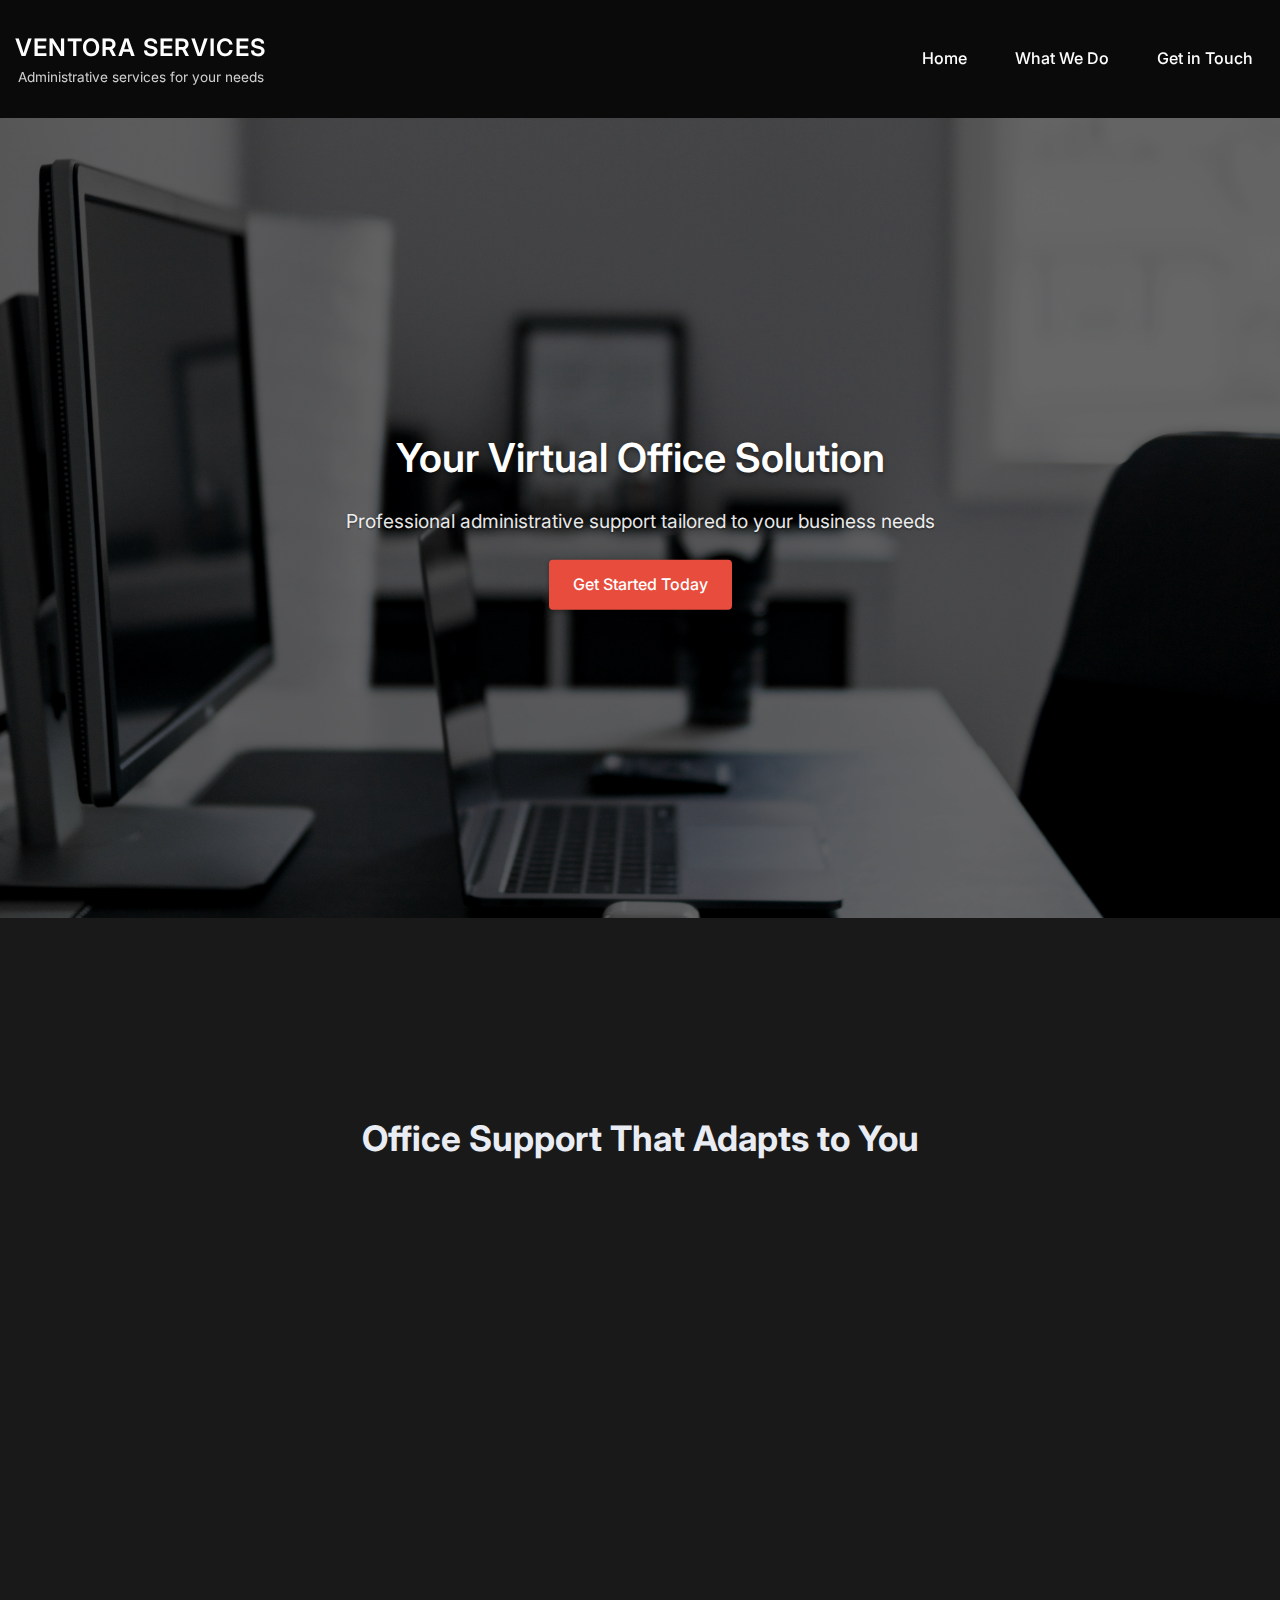
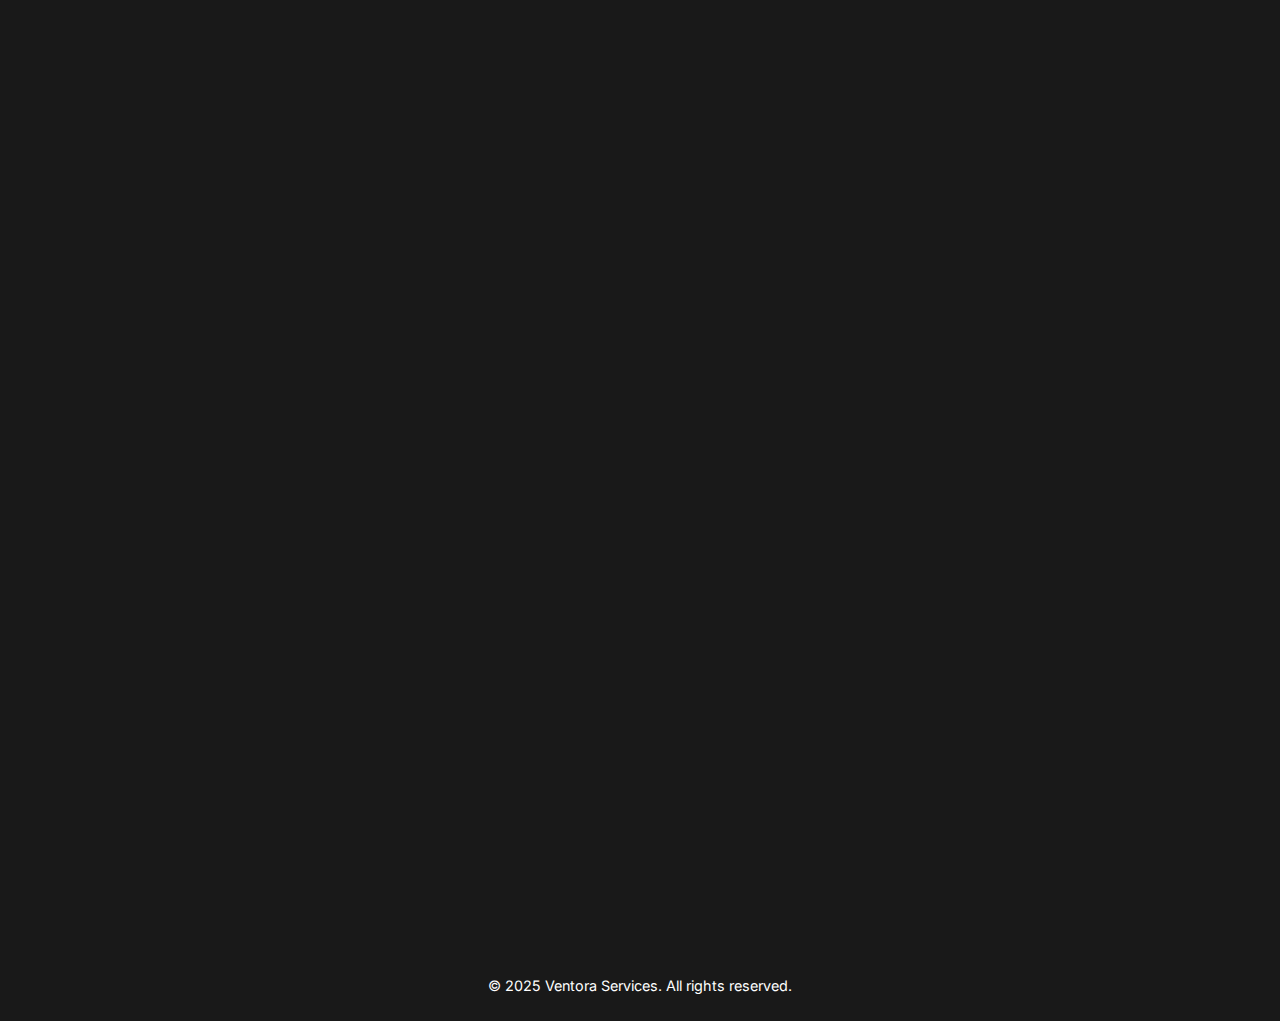
<file: index.html>
<!DOCTYPE html>
<html lang="en">

<head>
  <meta charset="UTF-8" />
  <meta name="viewport" content="width=device-width, initial-scale=1.0">
  <title>Ventora Services - Home</title>

  <!-- Google Fonts -->
  <link href="https://fonts.googleapis.com/css2?family=Inter:wght@400;600&display=swap" rel="stylesheet">

  <!-- Bootstrap CSS -->
  <link href="https://cdn.jsdelivr.net/npm/bootstrap@5.0.2/dist/css/bootstrap.min.css" rel="stylesheet"
    integrity="sha384-EVSTQN3/azprG1Anm3QDgpJLIm9Nao0Yz1ztcQTwFspd3yD65VohhpuuCOmLASjC" crossorigin="anonymous">

  <link href="https://unpkg.com/aos@2.3.1/dist/aos.css" rel="stylesheet">
  <script src="https://unpkg.com/aos@2.3.1/dist/aos.js"></script>

  <!-- Font Awesome for Icons -->
  <link rel="stylesheet" href="https://cdnjs.cloudflare.com/ajax/libs/font-awesome/6.5.0/css/all.min.css">


  <!-- Custom CSS -->
  <link rel="stylesheet" href="style.css" />

  <link href="https://unpkg.com/aos@2.3.1/dist/aos.css" rel="stylesheet">
</head>

<body>

  <header>
    <div class="container">
      <div class="logo">
        <h1>VENTORA SERVICES</h1>
        <p>Administrative services for your needs</p>
      </div>
      <button class="menu-toggle" onclick="toggleMenu()">☰</button>
      <nav id="nav">
        <a href="index.html">Home</a>
        <a href="what-we-do.html">What We Do</a>
        <a href="getintouch.html">Get in Touch</a>
      </nav>
    </div>
  </header>

  <!-- Hero Section -->
  <section class="hero">
    <div class="hero-image-container">
      <img src="12.jpg" alt="Virtual assistant managing digital interfaces and data" class="hero-background">
      <div class="hero-overlay"></div>
      <div class="container">
        <div class="hero-content">
          <h2>Your Virtual Office Solution</h2>
          <p>Professional administrative support tailored to your business needs</p>
          <a href="getintouch.html" class="btn">Get Started Today</a>
        </div>
      </div>
    </div>
  </section>

  <!-- Sección de título centrado -->
  <section class="container_section_title">
    <h2 class="text-center mb-4 custom-title">Office Support That Adapts to You</h2>
  </section>

  <!-- Sección de cuadros -->
  <section class="container_section" style="display: flex; justify-content: center;">
    <div class="row row-cols-1 row-cols-sm-2 row-cols-md-2 row-cols-lg-2 g-5" data-aos="zoom-in"
      data-aos-duration="1000">
      <div class="col" style="display: flex; justify-content: end;">
        <div class="card h-100 card_index">
          <div class="icon" style=" display: flex; justify-content: center;">
            <i class="fas fa-user-clock fa-2x "></i>
          </div>
          <div class="card-body" style="text-align: center;">
            <h5 class="card-title-index">Virtual Assistance</h5>
            <p>We help run your office or act as your virtual assistant based on your specific needs.
          </div>
        </div>
      </div>
      <div class="col" style=" display: flex; justify-content: start;">
        <div class="card h-100 card_index">
          <div class="icon" style=" display: flex; justify-content: center;">
            <i class="fas fa-chart-line fa-2x"></i>
          </div>
          <div class="card-body" style="text-align: center;">
            <h5 class="card-title-index">Efficiency & Quality</h5>
            <p class="">Our work quality stands out. Improve your clerical and office tasks with us.</p>
          </div>
        </div>
      </div>
      <div class="col" style=" display: flex; justify-content: end;">
        <div class="card h-100 card_index">
          <div class="icon" style=" display: flex; justify-content: center ;">
            <i class="fas fa-network-wired fa-2x"></i>
          </div>
          <div class="card-body" style="text-align: center;">
            <h5 class="card-title-index">Remote Team</h5>
            <p>We act as your remote staff with fixed rates, saving on payroll and operations costs.
          </div>
        </div>
      </div>
      <div class="col" style=" display: flex; justify-content: start;">
        <div class="card h-100 card_index">
          <div class="icon" style=" display: flex; justify-content: center;">
            <i class="fas fa-dollar-sign fa-2x"></i>
          </div>
          <div class="card-body" style="text-align: center;">
            <h5 class="card-title-index">Flexible Pricing</h5>
            <p>Our fees adapt to your workload — regular work means lower costs. Negotiable rates.</p>
          </div>
        </div>
      </div>

    </div>
    </div>




    <!-- 

    <div class="row gx-5 gy-5 justify-content-center">
      <div class="col-12 col-sm-6 col-lg-3">
        <div class="custom-box">
          <i class="fas fa-user-clock fa-2x icon"></i>
          <h5 class="custom-text">Virtual Assistance</h5>
          <p class="custom-text">We help run your office or act as your virtual assistant based on your specific needs.
          </p>
        </div>
      </div>
      <div class="col-12 col-sm-6 col-lg-3">
        <div class="custom-box">
          <i class="fas fa-chart-line fa-2x icon"></i>
          <h5 class="custom-text">Efficiency & Quality</h5>
          <p class="custom-text">Our work quality stands out. Improve your clerical and office tasks with us.</p>
        </div>
      </div>
      <div class="col-12 col-sm-6 col-lg-3">
        <div class="custom-box">
          <i class="fas fa-network-wired fa-2x icon"></i>
          <h5 class="custom-text">Remote Team</h5>
          <p class="custom-text">We act as your remote staff with fixed rates, saving on payroll and operations costs.
          </p>
        </div>
      </div>
      <div class="col-12 col-sm-6 col-lg-3">
        <div class="custom-box">
          <i class="fas fa-dollar-sign fa-2x icon"></i>
          <h5 class="custom-text">Flexible Pricing</h5>
          <p class="custom-text">Our fees adapt to your workload — regular work means lower costs. Negotiable rates.</p>
        </div>
      </div>
    </div> -->
  </section>

  <footer>
    <p class="text-center py-3">&copy; 2025 Ventora Services. All rights reserved.</p>
  </footer>

  <script>
    function toggleMenu() {
      document.getElementById("nav").classList.toggle("active");
    }
  </script>
  <script>
    AOS.init();
  </script>

</body>

</html>
</file>
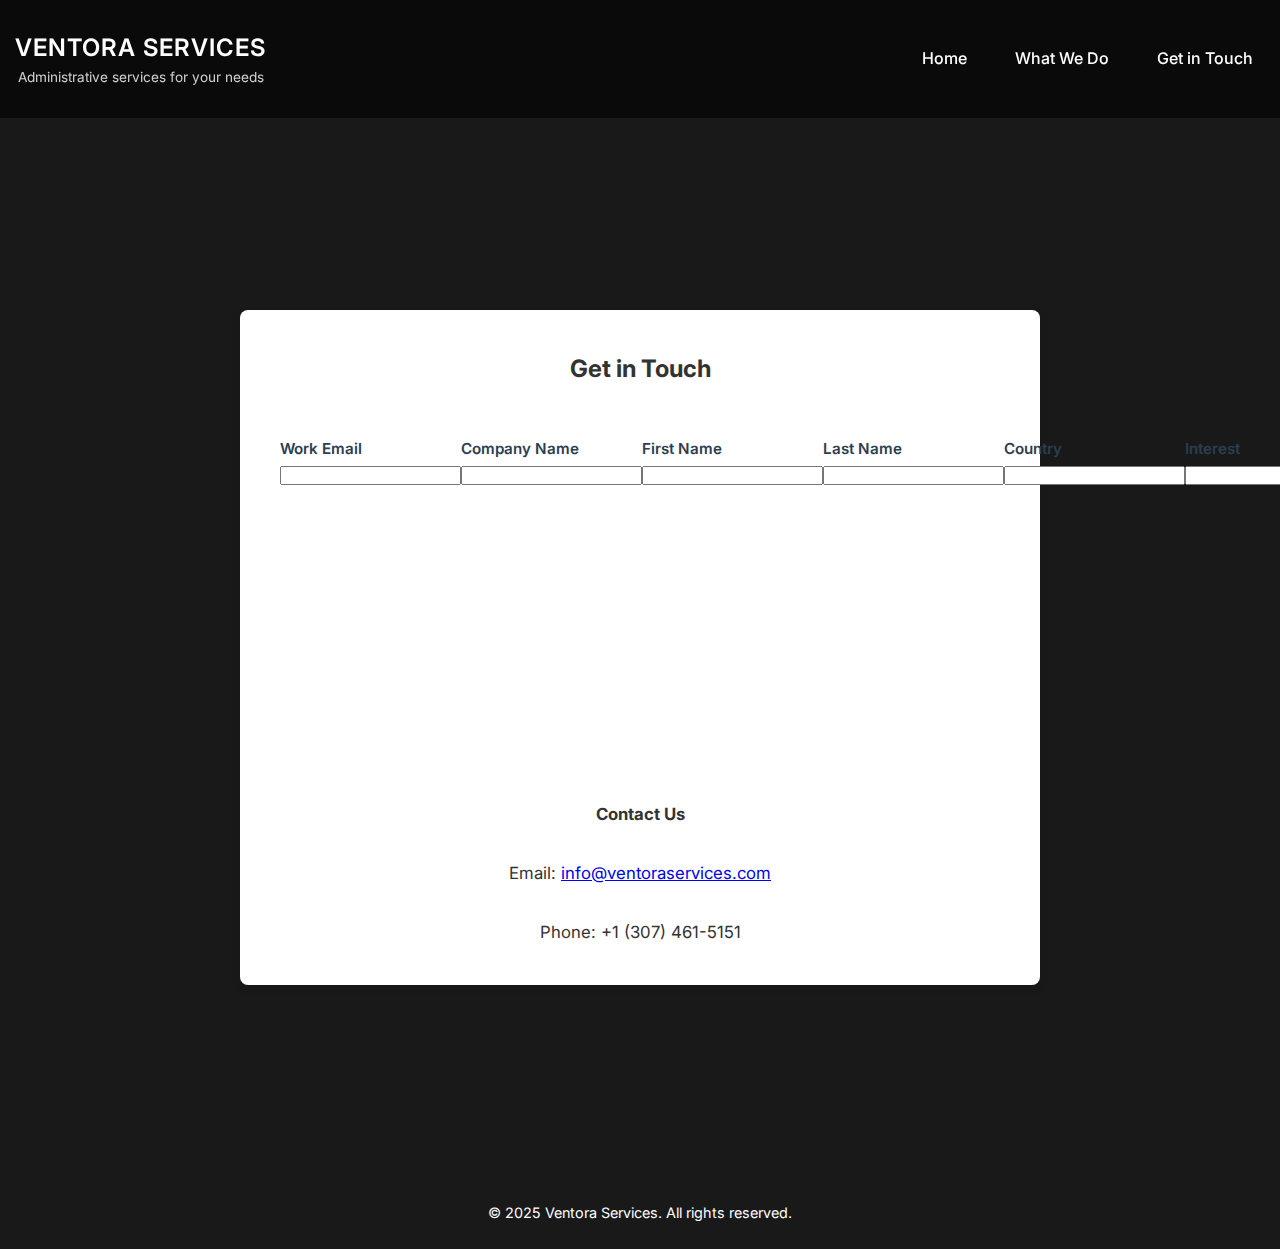
<file: getintouch.html>
<!DOCTYPE html>
<html lang="en">

<head>
  <meta charset="UTF-8" />
  <meta name="viewport" content="width=device-width, initial-scale=1.0" />
  <title>Ventora Services - Get in Touch</title>
  <link href="https://cdn.jsdelivr.net/npm/bootstrap@5.0.2/dist/css/bootstrap.min.css" rel="stylesheet"
    integrity="sha384-EVSTQN3/azprG1Anm3QDgpJLIm9Nao0Yz1ztcQTwFspd3yD65VohhpuuCOmLASjC" crossorigin="anonymous">
  <link rel="stylesheet" href="style.css" />
  <link href="https://fonts.googleapis.com/css2?family=Inter:wght@400;600&display=swap" rel="stylesheet">
</head>

<body>

  <header>
    <div class="container">
      <div class="logo">
        <h1>VENTORA SERVICES</h1>
        <p>Administrative services for your needs</p>
      </div>
      <button class="menu-toggle" onclick="toggleMenu()">☰</button>
      <nav id="nav">
        <a href="index.html">Home</a>
        <a href="what-we-do.html">What We Do</a>
        <a href="getintouch.html">Get in Touch</a>
      </nav>
    </div>
  </header>

  <main class="container_section">
    <section class="card">
      <h2 style="font-weight: bold;">Get in Touch</h2>
      <form action="https://formspree.io/f/movdlzke" method="POST" class="contact-form row g-3">
        <div class="col-md-6">
          <label class="form-label">Work Email</label>
          <input type="email" name="email" class="form-control" required>
        </div>
        <div class="col-md-6">
          <label class="form-label">Company Name</label>
          <input type="text" name="company" class="form-control" required>
        </div>

        <div class="col-md-6">
          <label class="form-label">First Name</label>
          <input type="text" name="first_name" class="form-control" required>
        </div>
        <div class="col-md-6">
          <label class="form-label">Last Name</label>
          <input type="text" name="last_name" class="form-control" required>
        </div>
        <div class="col-md-6">
          <label class="form-label">Country</label>
          <input type="text" name="country" class="form-control" required>
        </div>
        <div class="col-md-6">
          <label class="form-label">Interest</label>
          <input type="text" name="interest" class="form-control" required>
        </div>

        <div class="mb-3">
          <label for="details" class="form-label">Add details of what we can help you with</label>
          <textarea class="form-control" id="details" rows="5"></textarea>
        </div>

        <div class="col-12">
          <div class="form-check">
            <input class="form-check-input" type="checkbox" id="privacy_policy" name="privacy_policy" required>
            <label class="form-check-label" for="privacy_policy">
              I acknowledge that I have read, understood, and agreed to Ventora's Privacy Policy, Terms & Conditions,
              and Cookie Policy.
            </label>
          </div>
        </div>
        <div class="col-12 mb-5">
          <div class="form-check">
            <input class="form-check-input" type="checkbox" id="marketing_opt_in" name="marketing_opt_in" required>
            <label class="form-check-label" for="marketing_opt_in">
              Yes, I would like to receive marketing communications.
            </label>
          </div>
        </div>
        <button class="btn btn-primary" type="submit">Send</button>
      </form>
      <div class="contact-info" style="margin-top: 20px;">
        <p><strong>Contact Us</strong></p>
        <p>Email: <a href="mailto:info@ventoraservices.com">info@ventoraservices.com</a></p>
        <p>Phone: +1 (307) 461-5151</p>
      </div>
    </section>
  </main>

  <footer>
    <p>&copy; 2025 Ventora Services. All rights reserved.</p>
  </footer>

  <script>
    function toggleMenu() {
      document.getElementById("nav").classList.toggle("active");
    }
  </script>

</body>

</html>
</file>
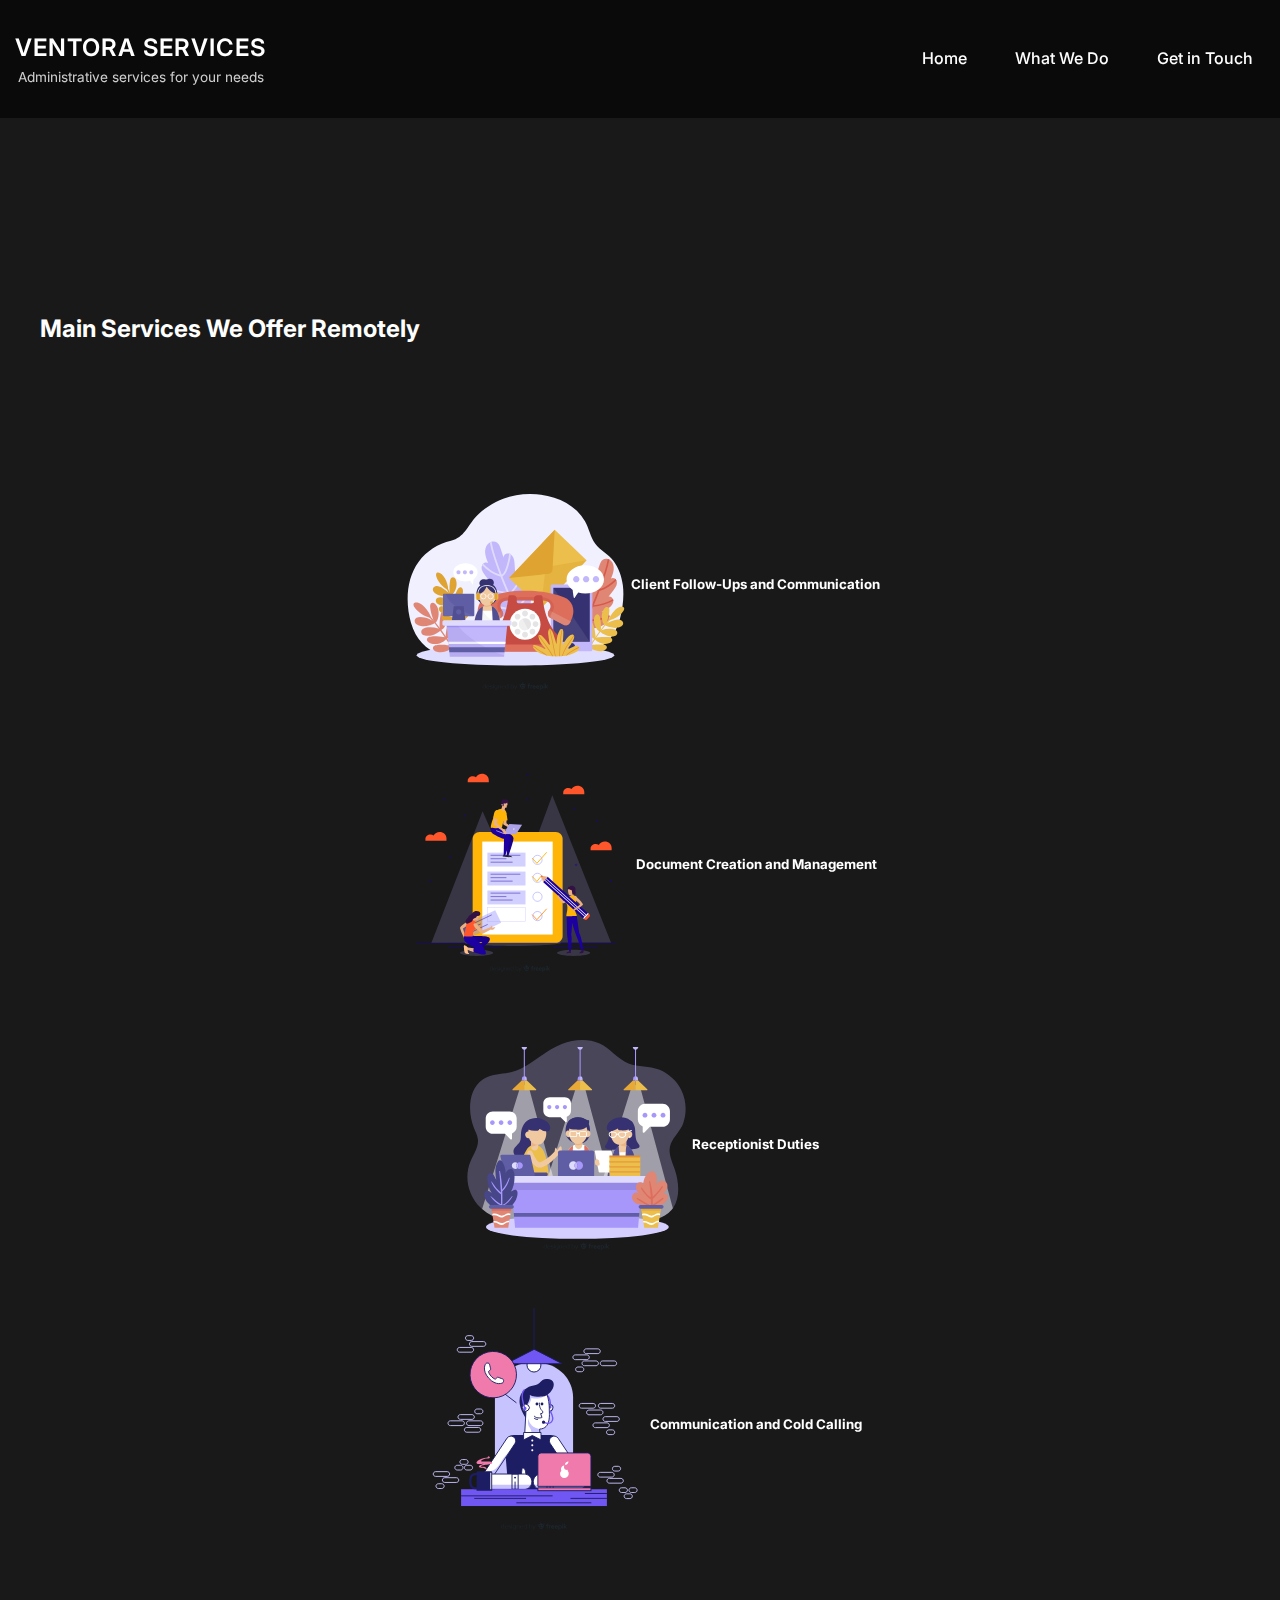
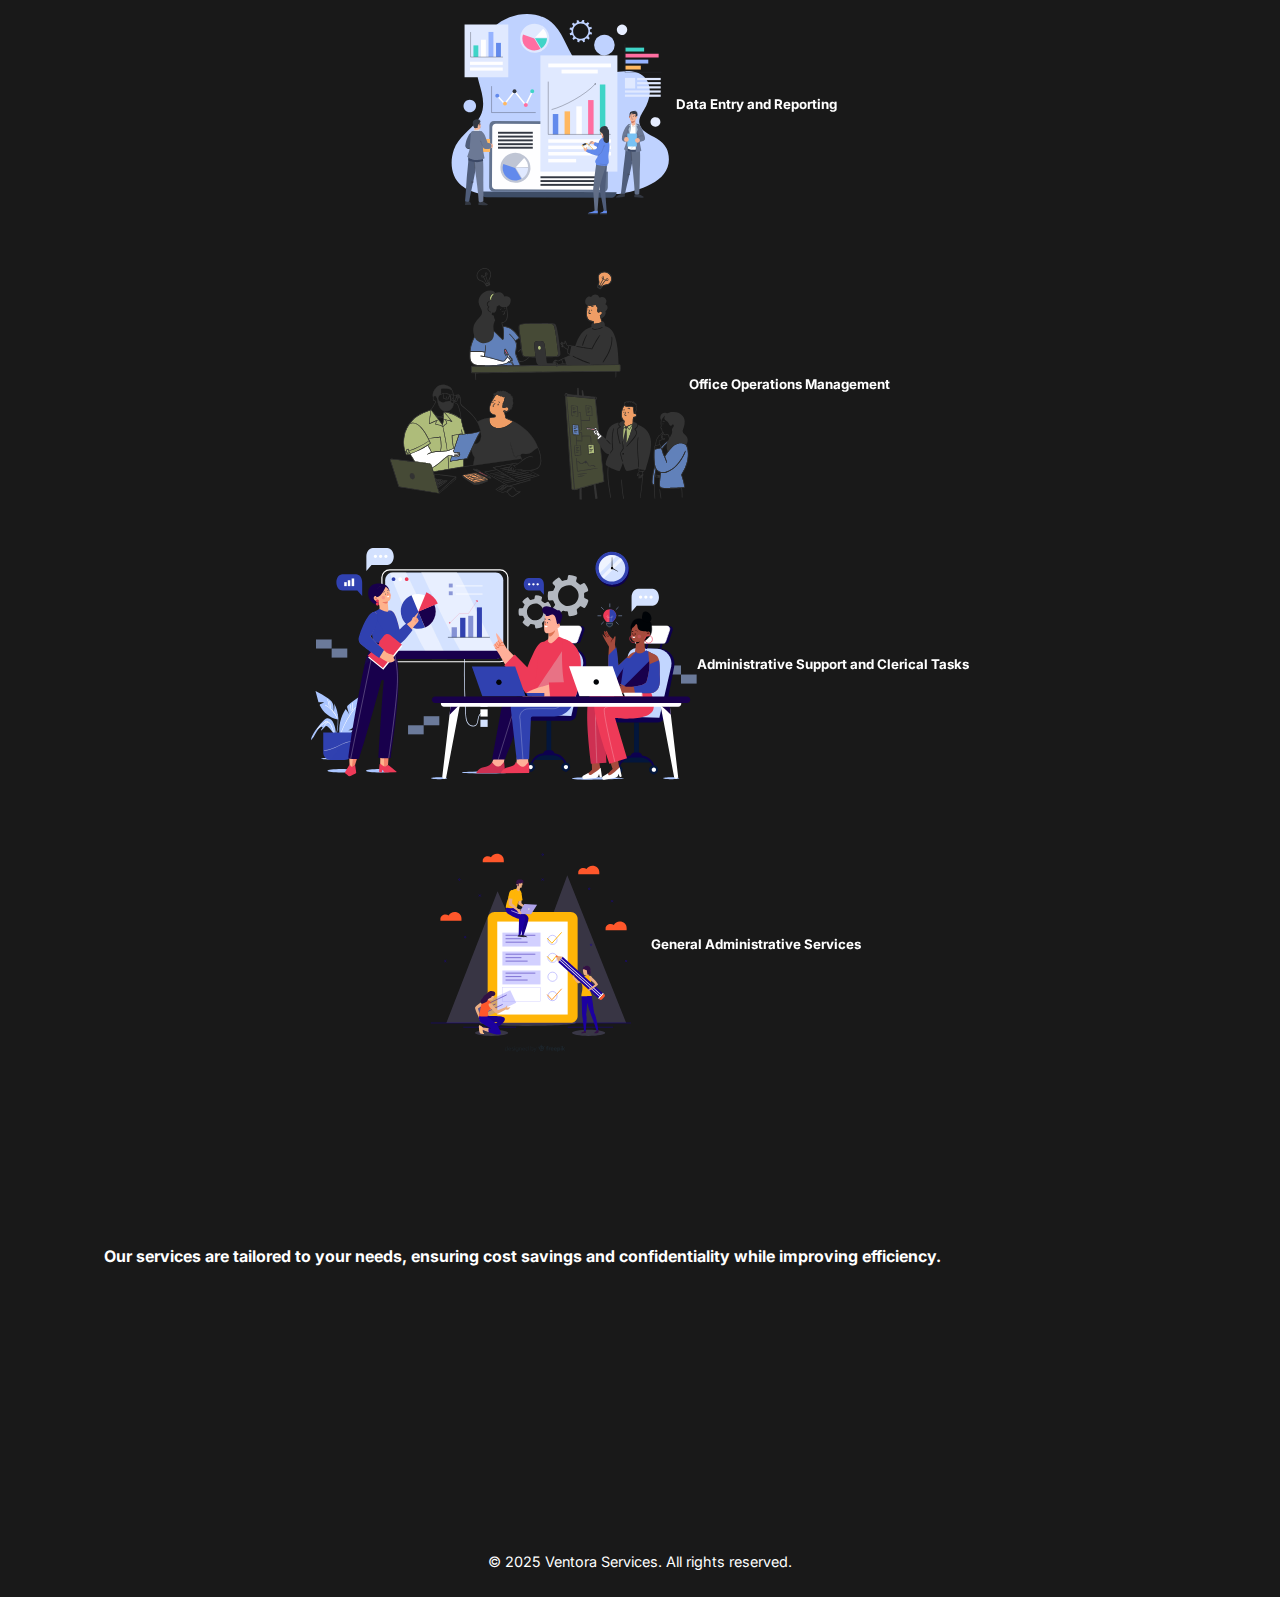
<file: what-we-do.html>
<!DOCTYPE html>
<html lang="en">

<head>
  <meta charset="UTF-8" />
  <meta name="viewport" content="width=device-width, initial-scale=1.0" />
  <title>Ventora Services - What We Do</title>
  <link href="https://cdn.jsdelivr.net/npm/bootstrap@5.0.2/dist/css/bootstrap.min.css" rel="stylesheet"
    integrity="sha384-EVSTQN3/azprG1Anm3QDgpJLIm9Nao0Yz1ztcQTwFspd3yD65VohhpuuCOmLASjC" crossorigin="anonymous">
  <link href="https://unpkg.com/aos@2.3.1/dist/aos.css" rel="stylesheet">
  <script src="https://unpkg.com/aos@2.3.1/dist/aos.js"></script>
  <link rel="stylesheet" href="style.css" />
  <link href="https://fonts.googleapis.com/css2?family=Inter:wght@400;600&display=swap" rel="stylesheet">
  <link href="https://unpkg.com/aos@2.3.1/dist/aos.css" rel="stylesheet">
</head>

<body>

  <header>
    <div class="container">
      <div class="logo">
        <h1>VENTORA SERVICES</h1>
        <p>Administrative services for your needs</p>
      </div>
      <button class="menu-toggle" onclick="toggleMenu()">☰</button>
      <nav id="nav">
        <a href="index.html">Home</a>
        <a href="what-we-do.html">What We Do</a>
        <a href="getintouch.html">Get in Touch</a>
      </nav>
    </div>
  </header>

  <main class="main" style="display: block;">
    <div class="row" style="display: flex; align-items: center; text-align: center; color: white; font-weight: bold;">
      <h2>Main Services We Offer Remotely</h2>
    </div>
    <section class="container_section_content" style="display: flex; justify-content: center;">
      <div class="row row-cols-1 row-cols-sm-2 row-cols-md-2 g-4" data-aos="zoom-out" data-aos-duration="1000">
        <div class="col-md-3">
          <div class="card card_services h-100"
            style="background-color: transparent; box-shadow: none; border-color: transparent; justify-content: center;">
            <img src="1.svg" class="card-img-top" alt="...">
            <div class="card-body" style="text-align: center;">
              <h5 class="card-title">Client Follow-Ups and Communication</h5>
            </div>
          </div>
        </div>
        <div class="col-md-3">
          <div class="card card_services h-100"
            style="background-color: transparent; box-shadow: none; border-color: transparent; justify-content: center;">
            <img src="2.svg" class="card-img-top" alt="...">
            <div class="card-body" style="text-align: center;">
              <h5 class="card-title">Document Creation and Management</h5>
            </div>
          </div>
        </div>
        <div class="col-md-3">
          <div class="card card_services h-100"
            style="background-color: transparent; box-shadow: none; border-color: transparent; justify-content: center;">
            <img src="3.svg" class="card-img-top" alt="...">
            <div class="card-body" style="text-align: center;">
              <h5 class="card-title">Receptionist Duties</h5>
            </div>
          </div>
        </div>
        <div class="col-md-3">
          <div class="card card_services h-100"
            style="background-color: transparent; box-shadow: none; border-color: transparent; justify-content: center;">
            <img src="4.svg" class="card-img-top" alt="...">
            <div class="card-body" style="text-align: center;">
              <h5 class="card-title">Communication and Cold Calling</h5>
            </div>
          </div>
        </div>
        <div class="col-md-3">
          <div class="card card_services h-100"
            style="background-color: transparent; box-shadow: none; border-color: transparent; justify-content: center;">
            <img src="5.svg" class="card-img-top" alt="...">
            <div class="card-body" style="text-align: center;">
              <h5 class="card-title">Data Entry and Reporting</h5>
            </div>
          </div>
        </div>
        <div class="col-md-3 card_container">
          <div class="card card_services h-100"
            style="background-color: transparent; box-shadow: none; border-color: transparent; justify-content: center;">
            <img src="6.svg" class="card-img-top" alt="...">
            <div class="card-body" style="text-align: center;">
              <h5 class="card-title">Office Operations Management</h5>
            </div>
          </div>
        </div>
        <div class="col-md-3">
          <div class="card card_services h-100"
            style="background-color: transparent; box-shadow: none; border-color: transparent; justify-content: center;">
            <img src="7.svg" class="card-img-top" alt="...">
            <div class="card-body" style="text-align: center;">
              <h5 class="card-title">Administrative Support and Clerical Tasks</h5>
            </div>
          </div>
        </div>
        <div class="col-md-3">
          <div class="card card_services h-100"
            style="background-color: transparent; box-shadow: none; border-color: transparent; justify-content: center;">
            <img src="2.svg" class="card-img-top" alt="...">
            <div class="card-body" style="text-align: center;">
              <h5 class="card-title">General Administrative Services</h5>
            </div>
          </div>
        </div>
      </div>
    </section>
    <div class="row"
      style="display: flex; align-items: center; text-align: center; color: white; font-weight: bold; margin: 4rem;">
      <p>Our services are tailored to your needs, ensuring cost savings and confidentiality while improving efficiency.
      </p>
    </div>
  </main>

  <!-- 
  <main class="container_section">
    <section class="card">
      <h2>Main Services We Offer Remotely</h2>
      <div class="list" style="width: 100%; justify-content: center; display: flex;">
        <ul>
          <li>Client Follow-Ups and Communication</li>
          <li>Document Creation and Management</li>
          <li>Receptionist Duties</li>
          <li>Communication and Cold Calling</li>
          <li>Data Entry and Reporting</li>
          <li>Office Operations Management</li>
          <li>Administrative Support and Clerical Tasks</li>
          <li>General Administrative Services</li>
          <li>Centralized Management Services</li>
        </ul>
      </div>
      <p>Our services are tailored to your needs, ensuring cost savings and confidentiality while improving efficiency.
      </p>
    </section>
  </main> -->

  <footer>
    <p>&copy; 2025 Ventora Services. All rights reserved.</p>
  </footer>

  <script>
    function toggleMenu() {
      document.getElementById("nav").classList.toggle("active");
    }
  </script>
  <script>
    AOS.init();
  </script>


</body>

</html>
</file>
<file: style.css>
/* Base styles */
:root {
  --primary: #2c3e50;
  --secondary: #3498db;
  --accent: #e74c3c;
  --light: #ecf0f1;
  --dark: #2c3e50;
  --text: #333;
  --shadow: 0 2px 10px rgba(0, 0, 0, 0.1);
}

* {
  margin: 0;
  padding: 0;
  box-sizing: border-box;
  /* text-align: center; */
}

body {
  font-family: 'Inter', sans-serif;
  line-height: 1.6;
  color: var(--text);
  background-color: rgba(0, 0, 0, 0.900);
  min-height: 100dvh;
  display: flex;
  flex-direction: column;
}

.container_section {
  display: flex;
  justify-content: center;
  width: 100%;
  margin: 6rem 0;
  padding: 6rem 0;
  padding-left: 15px;
  padding-right: 15px;
  max-width: 100%;
  overflow-x: hidden;

}

.container_section_content {
  display: flex;
  justify-content: center;
  width: 100%;
  margin: 0 auto;
  padding: 6rem 0;

}

.container_section_title {
  display: flex;
  justify-content: center;
  width: 100%;
  margin: 6rem 0 0 0;
  padding: 6rem 0 0 0;

}

.container {
  display: flex;
  justify-content: center;
  width: 100%;
  /* max-width: 1200px; */
  margin: 0 auto;
  padding: 0 15px;
}

/* Header styles */
header {
  position: relative;
  top: 0;
  left: 0;
  width: 100%;
  z-index: 1000;
  background-color: rgba(0, 0, 0, 0.6);
  backdrop-filter: blur(10px);
  padding: 1.8rem 0;
  display: flex;
  flex-direction: column;
  align-items: center;
  color: white;
}

.card-img-top {
  /* min-height: 150px !important;
  min-width: 150px !important; */
}

.card-title-index {
  font-weight: bold;
}

.card_column {
  display: flex;
  /* gap: 20px; */
  /* display: grid;  */
  /* flex-wrap: wrap; */
}

.card_index {
  /* flex: 1; */
  min-width: 250px !important;
  min-height: 250px !important;
  /* box-sizing: border-box; */
}

.card {
  min-width: 250px !important;
  min-height: 250px !important;
}

.card h2 {
  text-align: center;
  margin-bottom: 3rem;
}

.card p {
  margin-top: 2rem;
}

header .container {
  display: flex;
  flex-direction: column;
  justify-content: center;
  align-items: center;
}

.logo {
  margin-bottom: 1rem;
  text-align: center;
}

.logo h1 {
  font-size: 1.5rem;
  font-weight: 600;
  letter-spacing: 1px;
}

.logo p {
  font-size: 0.85rem;
  opacity: 0.8;
}

.menu-toggle {
  display: none;
  background: none;
  border: none;
  color: white;
  font-size: 1.5rem;
  cursor: pointer;
  margin-bottom: 1rem;
}

/* Nav styles */
nav {
  display: flex;
  justify-content: center;
  gap: 1.5rem;
  flex-wrap: wrap;
  width: 100%;
  transition: max-height 0.3s ease;
}

nav a {
  color: white;
  text-decoration: none;
  font-weight: 500;
  padding: 0.5rem 0.75rem;
  position: relative;
  transition: all 0.3s ease;
}

nav a:after {
  content: '';
  position: absolute;
  width: 0;
  height: 2px;
  bottom: 0;
  left: 50%;
  transform: translateX(-50%);
  background-color: var(--secondary);
  transition: width 0.3s ease;
}

/* .nav-item-active{
  text-decoration: none;
  background-color: var(--secondary);
} */

nav a:hover:after {
  width: 80%;
}

/* Hero Section Styles */
.hero {
  position: relative;
  color: white;
  text-align: center;
  overflow: hidden;
}

.hero-image-container {
  position: relative;
  width: 100%;
  height: 800px;
}

.hero-background {
  width: 100%;
  height: 100%;
  object-fit: cover;
  object-position: center;
}

.hero-overlay {
  position: absolute;
  top: 0;
  left: 0;
  width: 100%;
  height: 100%;
  background: rgba(0, 0, 0, 0.6);
  z-index: 1;
}

.hero .container {
  position: absolute;
  top: 50%;
  left: 50%;
  transform: translate(-50%, -50%);
  z-index: 2;
  width: 100%;
}

.hero-content {
  max-width: 800px;
  margin: 0 auto;
  padding: 0 20px;
}

.hero-content h2 {
  font-size: 2.5rem;
  margin-bottom: 1rem;
  font-weight: 600;
  text-shadow: 0 2px 4px rgba(0, 0, 0, 0.5);
}

.hero-content p {
  font-size: 1.2rem;
  margin-bottom: 1.5rem;
  opacity: 0.9;
  text-shadow: 0 1px 2px rgba(0, 0, 0, 0.5);
}

/* Main content styles */
main {
  width: 100%;
  padding: 6rem 0;
  margin: 6rem auto;
  flex: 1;
  display: flex;
  align-items: center;
  justify-content: center;
}

.main {
  display: flex;
  justify-content: center;
  width: 100%;
  max-width: 1200px;
  margin: 6rem auto;
  padding: 6rem 0;
}

.card_services {
  color: white;
  padding: 1.5rem !important;
  display: flex;
  justify-content: center;
  align-items: center;
}

.card_container {
  display: flex;
  justify-content: center;
  align-content: center;
}

.card {
  background-color: white;
  border-radius: 8px;
  padding: 2.5rem;
  box-shadow: var(--shadow);
  /* margin-bottom: 2rem; */
  width: 100%;
  max-width: 800px;
  /* margin-left: auto;
  margin-right: auto; */
}

.card p {
  margin-bottom: 1.5rem;
  font-size: 1.05rem;
  color: var(--text);
  text-align: center;
}

.card p:last-child {
  margin-bottom: 0;
}

/* Footer styles */
footer {
  background-color: transparent;
  color: white;
  text-align: center;
  padding: 1.5rem 0;
  font-size: 0.9rem;
  width: 100%;
}

/* Button styles */
.btn {
  display: inline-block;
  background-color: var(--accent);
  color: white;
  padding: 0.75rem 1.5rem;
  border-radius: 4px;
  text-decoration: none;
  font-weight: 500;
  transition: all 0.3s ease;
  margin: 0 auto;
  box-shadow: 0 2px 5px rgba(0, 0, 0, 0.3);
}

.btn:hover {
  background-color: #c0392b;
  transform: translateY(-2px);
  box-shadow: 0 4px 8px rgba(0, 0, 0, 0.4);
}

/* Responsive styles */
@media (min-width: 768px) {
  header .container {
    flex-direction: row;
    justify-content: space-between;
  }

  .logo {
    margin-bottom: 0;
  }

  nav {
    width: auto;
    max-height: none !important;
    flex-direction: row;
  }

  .menu-toggle {
    display: none;
  }
}

@media (max-width: 767px) {
  .menu-toggle {
    display: block;
  }

  nav {
    flex-direction: column;
    width: 100%;
    max-height: 0;
    overflow: hidden;
    align-items: center;
    gap: 0.5rem;
  }

  nav.active {
    max-height: 300px;
    margin-top: 0.5rem;
  }

  nav a {
    padding: 0.5rem 0;
    width: 100%;
  }

  .card {
    padding: 1.5rem;
    margin: 0 auto 2rem auto;
    /* width: 90%; */
  }

  .hero-content h2 {
    font-size: 2rem;
  }

  .hero-image-container {
    height: 400px;
  }
}

@media (max-width: 480px) {
  .card {
    padding: 1.25rem;
    /* width: 95%; */
  }

  .logo h1 {
    font-size: 1.25rem;
  }

  .logo p {
    font-size: 0.75rem;
  }

  .hero-content h2 {
    font-size: 1.75rem;
  }

  .hero-content p {
    font-size: 1rem;
  }

  .hero-image-container {
    height: 350px;
  }
}

/* Make sure images are responsive */
img {
  max-width: 100%;
  height: 232px;
  display: block;
}

/* Contact Form */
.contact-form {
  display: flex;
  /* flex-direction: column; */
  /* gap: 1rem; */
  text-align: left;
}

.contact-form label {
  font-weight: 600;
  font-size: 0.95rem;
  color: var(--dark);
}



.contact-form input:focus,
.contact-form textarea:focus {
  border-color: var(--secondary);
  box-shadow: 0 0 0 3px rgba(52, 152, 219, 0.2);
  outline: none;
}

/* Cambiar color del título (puedes ajustar el color si deseas) */
h2.text-center {
  color: #e9edf3;
  /* azul profesional */
}

/* Título principal */
.custom-title {
  color: #004aad;
  /* Azul profesional */
  font-size: 2rem;
}

/* Cuadro personalizado */
.custom-title {
  font-size: 2.2rem;
  font-weight: bold;
  color: #1a1a1a;
  /* Color del título */
}

/* Estilo general de los cuadros */
.custom-box {
  background-color: #ffffff;
  border-radius: 23px;
  padding: 30px 120px;
  min-height: 460px;
  max-width: 360px;
  /* Ajusta el ancho */
  margin: 0 auto;
  display: flex;
  flex-direction: column;
  justify-content: start;
  align-items: center;
  text-align: center;
  box-shadow: 0 4px 20px rgba(0, 0, 0, 0.1);
  transition: transform 0.3s ease;
}

/* Colores y estilo del texto dentro del cuadro */
.custom-text {
  color: #333333;
  font-size: 1.03rem;
}

/* Estilo de los íconos */
.icon {
  color: #007bff;
  margin-bottom: 10px;
}

/* Separación horizontal y vertical entre cuadros */
.row.gx-5 {
  --bs-gutter-x: 5rem;
}

.row.gy-5 {
  --bs-gutter-y: 5rem;
}

/* Responsivo: en pantallas pequeñas ajustamos altura y padding */
@media (max-width: 768px) {
  .custom-box {
    min-height: 320px;
    padding: 30px 20px;
    max-width: 100%;
    /* Ocupar ancho completo en móviles */
  }
}
</file>
